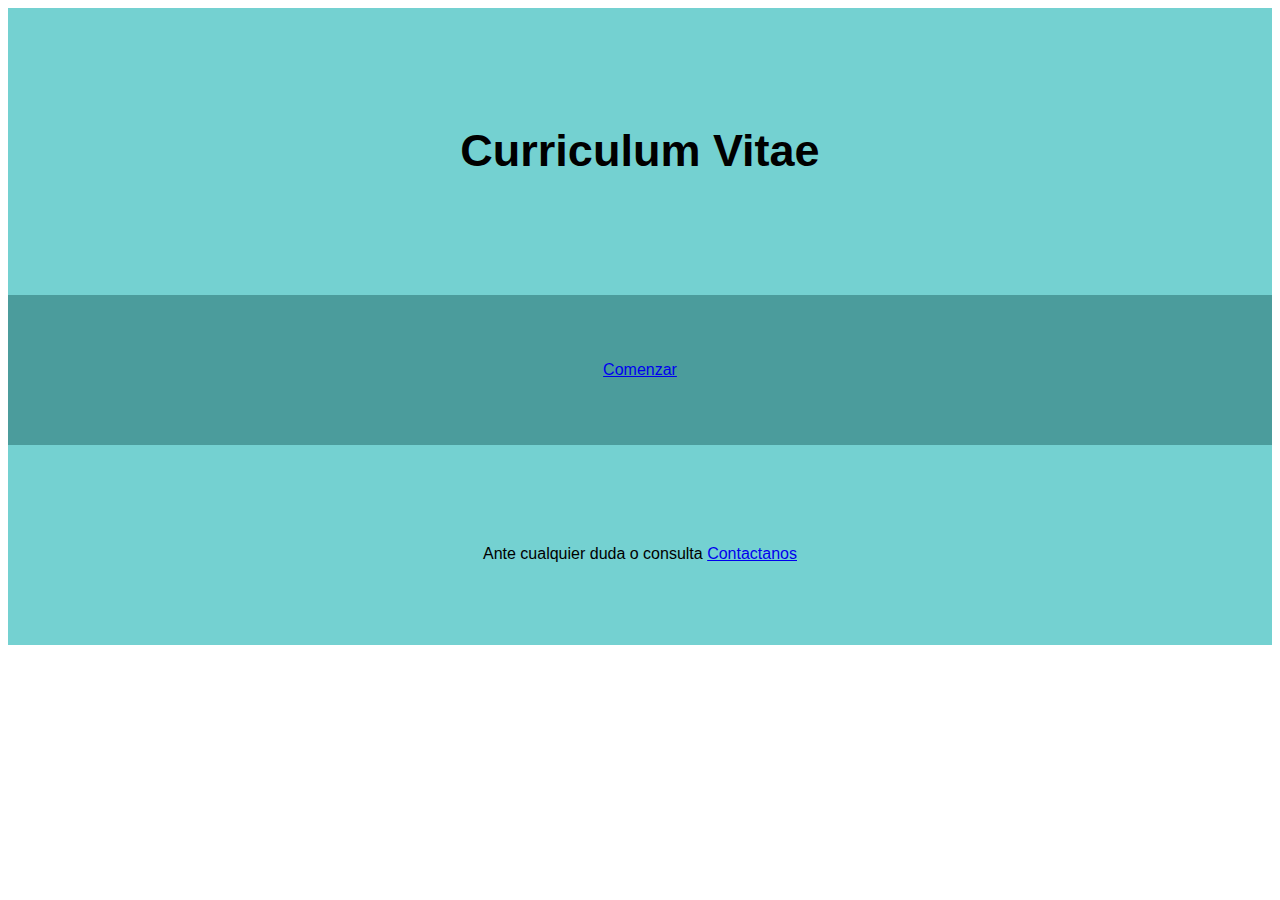
<file: sobreindex.html>
<!DOCTYPE html>
<html lang="es">
<head>
    <meta charset="UTF-8">
    <meta http-equiv="X-UA-Compatible" content="IE=edge">
    <meta name="viewport" content="width=device-width, initial-scale=1.0">
    <link rel="icon" href="imagenes/favicon.ico" type="image/x-icon">
    <title>Document</title>

    <style >
        *{
            box-sizing: border-box;
            
        }
        body{
            font-family: Arial, Helvetica, sans-serif;
        }
        header{
            background-color: #555;
            background-color: #74d1d1;
            padding: 80px;
            text-align: center;
            font-size: 30px;
        }
        nav{
            float:center;
            width: 100%;
            height:auto;
            background: #666;
            background: #4b9c9c;
            padding: 50px;
            margin: auto;
        }
        nav ul{
            text-align: center;
            list-style-type: none;
            padding: 0;
        }
        
        article{
            float: center;
            padding: 100px;
            width: 100%;
            background-color: #535353;
            background-color: #74d1d1;
            height:30px;
            text-align:center;
        }
        
    </style>
</head>
<body>
    <!--Comienzo de la pagina-->
    <header> 
        <h2>Curriculum Vitae</h2>
    </header>
    <section>
        <nav>
            <ul>
                <li><a href="index.html">Comenzar</a></li>
            </ul>
        </nav>
    </section>
    <article>Ante cualquier duda o consulta <a href="Contact.html">Contactanos </a></article>
</body>
</html>
</file>
